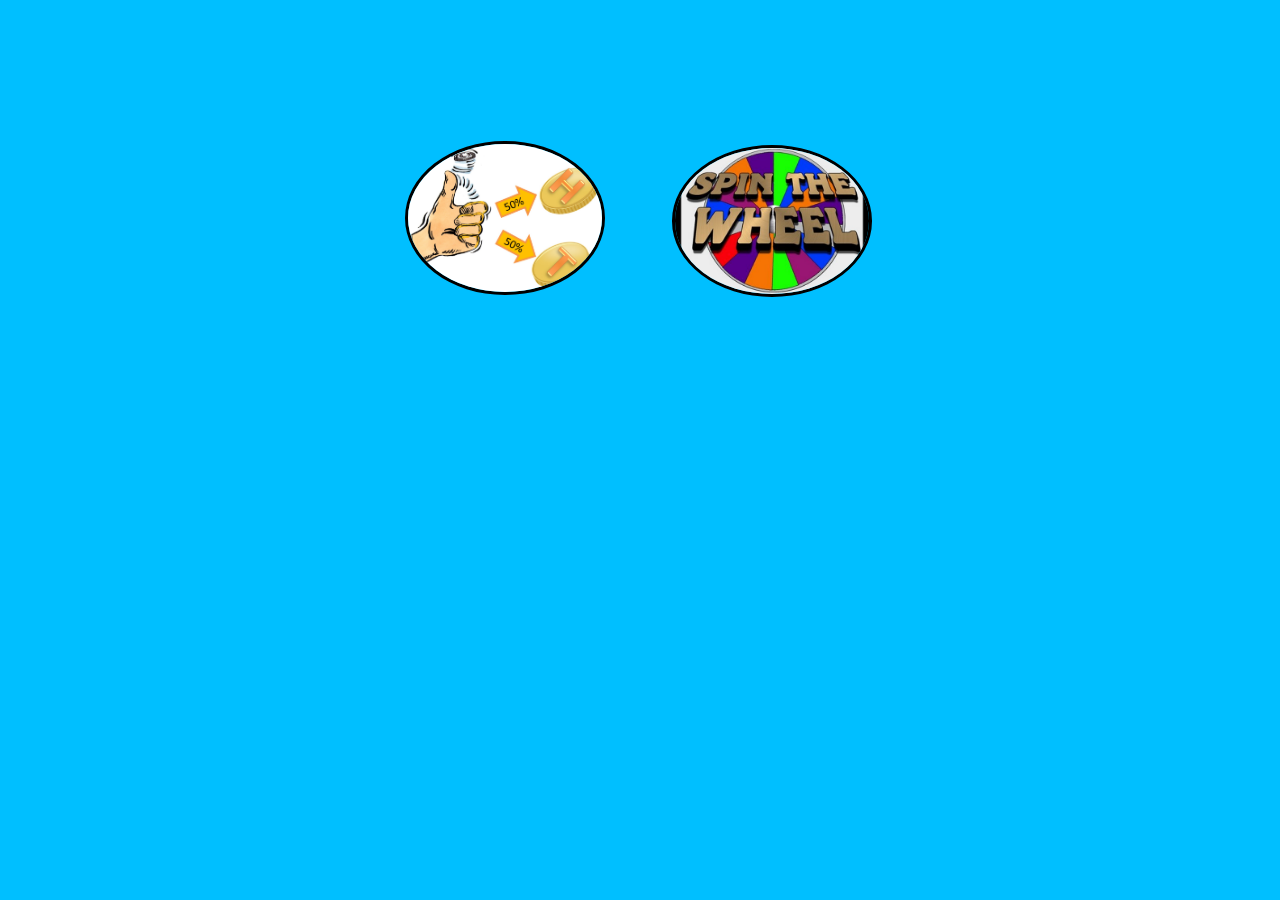
<file: index.html>
<!DOCTYPE html>

<html>
	<head>
		  <title>Menu</title>
			  <meta charset="utf-8">
			  <meta name="viewport" content="width=device-width, initial-scale=1">
			  <link rel="stylesheet" href="https://maxcdn.bootstrapcdn.com/bootstrap/3.3.7/css/bootstrap.min.css">
			  <script src="https://ajax.googleapis.com/ajax/libs/jquery/3.3.1/jquery.min.js"></script>
			  <script src="https://maxcdn.bootstrapcdn.com/bootstrap/3.3.7/js/bootstrap.min.js"></script>
			  <link href="css/projectStyle.css" rel="stylesheet" type="text/css" />
			  <link rel="stylesheet" href="https://cdnjs.cloudflare.com/ajax/libs/font-awesome/4.7.0/css/font-awesome.min.css">
	</head>
	<body class="bg">
		<div class="frame">
				<div class="row">
					<!--Button for Coinflip--> 
					<a href="coinflip.html">
						<div  class="container"> 
							<div class="columnL"><img src ="img/coinFlipping.jpg" alt="Coinflip" style="width:200px" class="image"></div> 
						</div>
					</a>
					<!--Button for Spin A Wheel-->	
					<a href="SpinAWheelTextBoxes.html">
						<div  class="container">
							<div class="columnR"><img src="img/wheel.jpg" alt="Spin A Wheel" style="width:200px" class="image"></div>
						</div>	
					</a>							
				</div>  	
			</div>
		</body>
</html>
</file>
<file: css/projectStyle.css>
.frame {
		  margin: auto;
		  width: 40%;
		  /*border: 1px solid blue;*/
		  margin-top:100px;
		 padding-bottom:60px;
		 position:relative;
		}
		
		@media only screen and (max-width: 768px) {
			.frame{
				width: 70%;
			}
		}
		.centerItems{
			margin-left:55px;
		}
	
		.menuAlign{
			margin-top:50px;
			margin-left:50px;
			padding-top:50px;
			padding-right:50px;
		}
		
		div {
			padding-top: 10px;
			padding-right: 30px;
			
		}
		
		.menuBtn {
			margin-top:5px;
			margin-left:25px;
		}
		
		.textBox {
			margin: auto;
			width:50%;
		}
		.TB1 {
			padding-top: 0px;
			margin: auto;
			width:109.5%;
		}
		.TB2 {
			padding-top: 0px;
			margin: auto;
			width:109.5%;
		}
		.TB3 {
			padding-top: 0px;
			margin: auto;
			width:109.5%;
		}
		.share {
			margin: auto;
			
		}
		
		.minusBtn {
			margin-left: 75px;
		}
		
		.plusBtn {
			margin-right: 100px;
		}
		
		.bg{
			background-color:DeepSkyBlue ;
		}
		
		.dropbtn {
		  background-color: #3396FF;
		  color: white;
		  padding: 16px;
		  font-size: 16px;
		  border: none;
		  cursor:pointer;
		}

		.dropdown {
		  position: relative;
		  display: inline-block;
		}

		.dropdown-content {
		  display: none;
		  position: absolute;
		  background-color: #f9f9f9;
		  min-width: 90px;
		  box-shadow: 0px 8px 16px 0px rgba(0,0,0,0.2);
		  z-index: 1;
		}

		.dropdown-content a {
		  color: black;
		  padding: 12px 16px;
		  text-decoration: none;
		  display: block;
		}

		
		.dropdown-content a:hover  {background-color: #3396FF;}

		.dropdown:hover .dropdown-content {display: block;}

		.dropdown:hover .dropbtn {background-color: #3e8e41;}
		
		
		img {
		border-radius: 50%;
		border: solid;
		border-color: black;
		margin-left: 10px;
		}
		
		.container {
		  /*position: relative;*/
		  width: 120%;
		}

		.image {
		  opacity: 1;
		  display: block;
		  width: 100%;
		  height: auto;
		  transition: .5s ease;
		  backface-visibility: hidden;
		}

		.middle {
		  transition: .5s ease;
		  opacity: 0;
		  position: absolute;
		  top: 50%;
		  left: 50%;
		  transform: translate(-50%, -50%);
		  -ms-transform: translate(-50%, -50%);
		  text-align: center;
		}

		.container:hover .image {
		  opacity: 0.3;
		}

		.container:hover .middle {
		  opacity: 1;
		}

		.text {
		  background-color: #4CAF50;
		  color: white;
		  font-size: 16px;
		  padding: 16px 32px;
		}
		
		.columnL {
		  float: left;
		  width: 44.33%;
		  padding: 5px;
		  margin:6px;
		  position:absolute;
		}
		
		.columnR {
		  float: right;
		  width: 44.33%;
		  padding: 5px;
		   margin-right:32px;
		   position:relative;
		}
		@media only screen and (max-width: 600px){
			.columnL {
				float: none;
				width: 100%;
				position: relative;
			}
			
			.columnR {
				float: none;
				width: 100%;
				padding: 5px;
			}
		}

		/* Clearfix (clear floats) */
		.row::after {
		  content: "";
		  clear: both;
		  display: table;
		}
		
		.container img {
		  width: 100%;
		  height: auto;
		}
		
		.btn {
	  background-color: DodgerBlue;
	  border: none;
	  color: white;
	  padding: 12px 16px;
	  font-size: 16px;
	  cursor: pointer;
	}
	
	/* Darker background on mouse-over */
	.btn:hover {
	  background-color: RoyalBlue;
	}
	
	.show {display: block;}
</file>
